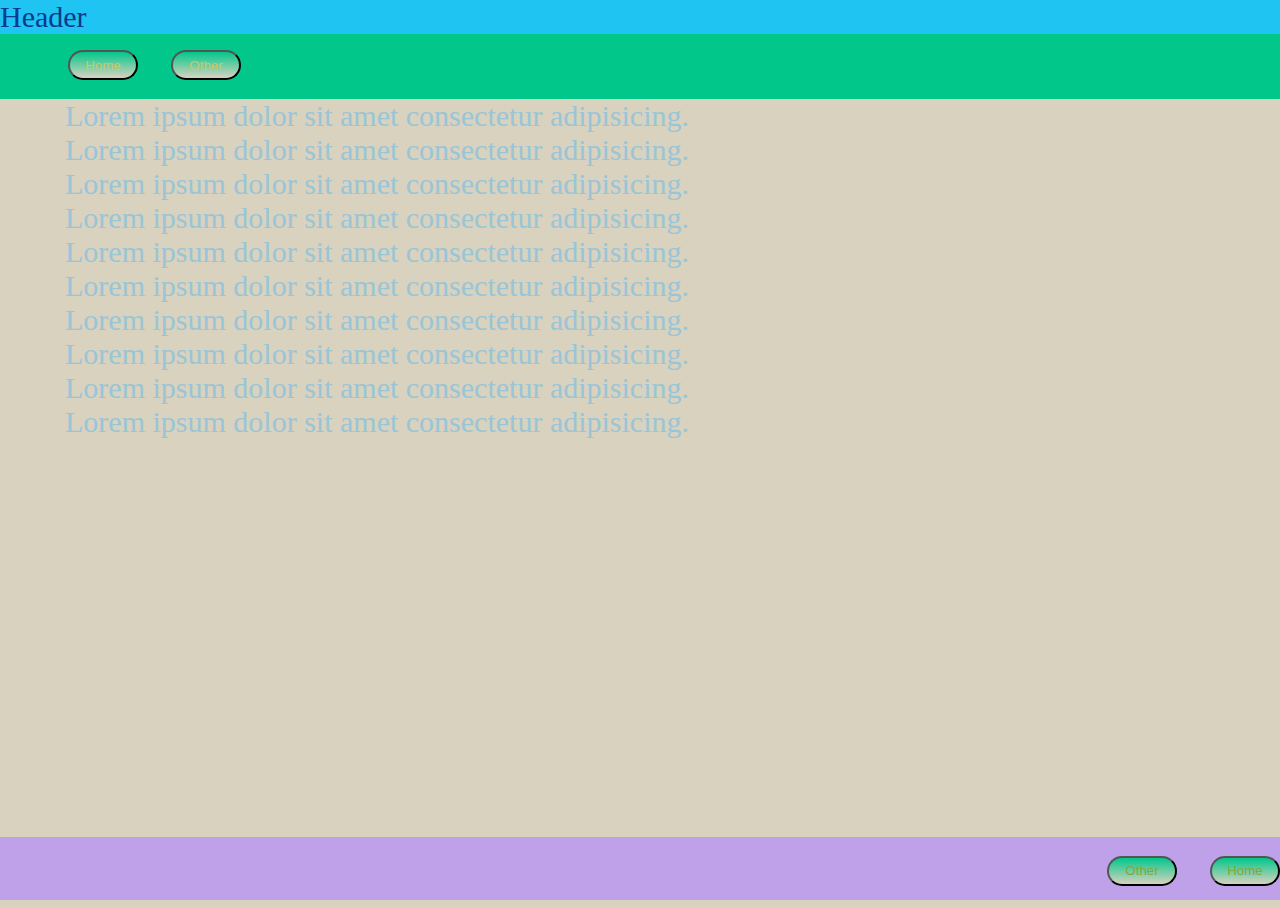
<file: index.html>
<!DOCTYPE html>

<html lang="en">
  <head>
    <meta
      charset="UTF-8"
      name="viewport"
      content="width=device-width, initial-scale=1.0"
    />
    <title>Web creation test</title>
    <link rel="stylesheet" type="text/css" href="css/style.css" />
  </head>

  <body>
    <header>Header</header>
    <nav class="navbar navbar-expand-lg" id="navbarBody">
      <ul class="navbar-nav">
        <li class="nav-item">
          <button onclick="location.href='index.html';" class="nav-link">
            Home
          </button>
        </li>
        <li class="nav-item">
          <button onclick="location.href='other.html';" class="nav-link ">
            Other
          </button>
        </li>
      </ul>
    </nav>
    <main>
      <article>
        <div class="container">
        Lorem ipsum dolor sit amet consectetur adipisicing. </br>
        Lorem ipsum dolor sit amet consectetur adipisicing. </br>
        Lorem ipsum dolor sit amet consectetur adipisicing. </br>
        Lorem ipsum dolor sit amet consectetur adipisicing. </br>
        Lorem ipsum dolor sit amet consectetur adipisicing. </br>
        Lorem ipsum dolor sit amet consectetur adipisicing. </br>
        Lorem ipsum dolor sit amet consectetur adipisicing. </br>
        Lorem ipsum dolor sit amet consectetur adipisicing. </br>
        Lorem ipsum dolor sit amet consectetur adipisicing. </br>
        Lorem ipsum dolor sit amet consectetur adipisicing. </br>
      </div>
      </article>
    </main>
    <footer>
      <div class="container navbar navbar-expand-lg" id="navbarBody">
        <ul class="navbar-nav">
          <li class="nav-item">
            <button class="nav-link" onclick="location.href='other.html';">
              Other
            </button>
          </li>
          <li class="nav-item">
            <button class="nav-link" onclick="location.href='index.html';">
              Home
            </button>
          </li>
        </ul>
      </div>
    </footer>
  </body>
  <script
    src="https://code.jquery.com/jquery-3.4.1.slim.min.js"
    integrity="sha384-J6qa4849blE2+poT4WnyKhv5vZF5SrPo0iEjwBvKU7imGFAV0wwj1yYfoRSJoZ+n"
    crossorigin="anonymous"
  ></script>
  <script
    src="https://cdn.jsdelivr.net/npm/popper.js@1.16.0/dist/umd/popper.min.js"
    integrity="sha384-Q6E9RHvbIyZFJoft+2mJbHaEWldlvI9IOYy5n3zV9zzTtmI3UksdQRVvoxMfooAo"
    crossorigin="anonymous"
  ></script>
  <script
    src="https://stackpath.bootstrapcdn.com/bootstrap/4.4.1/js/bootstrap.min.js"
    integrity="sha384-wfSDF2E50Y2D1uUdj0O3uMBJnjuUD4Ih7YwaYd1iqfktj0Uod8GCExl3Og8ifwB6"
    crossorigin="anonymous"
  ></script>
</html>
</file>
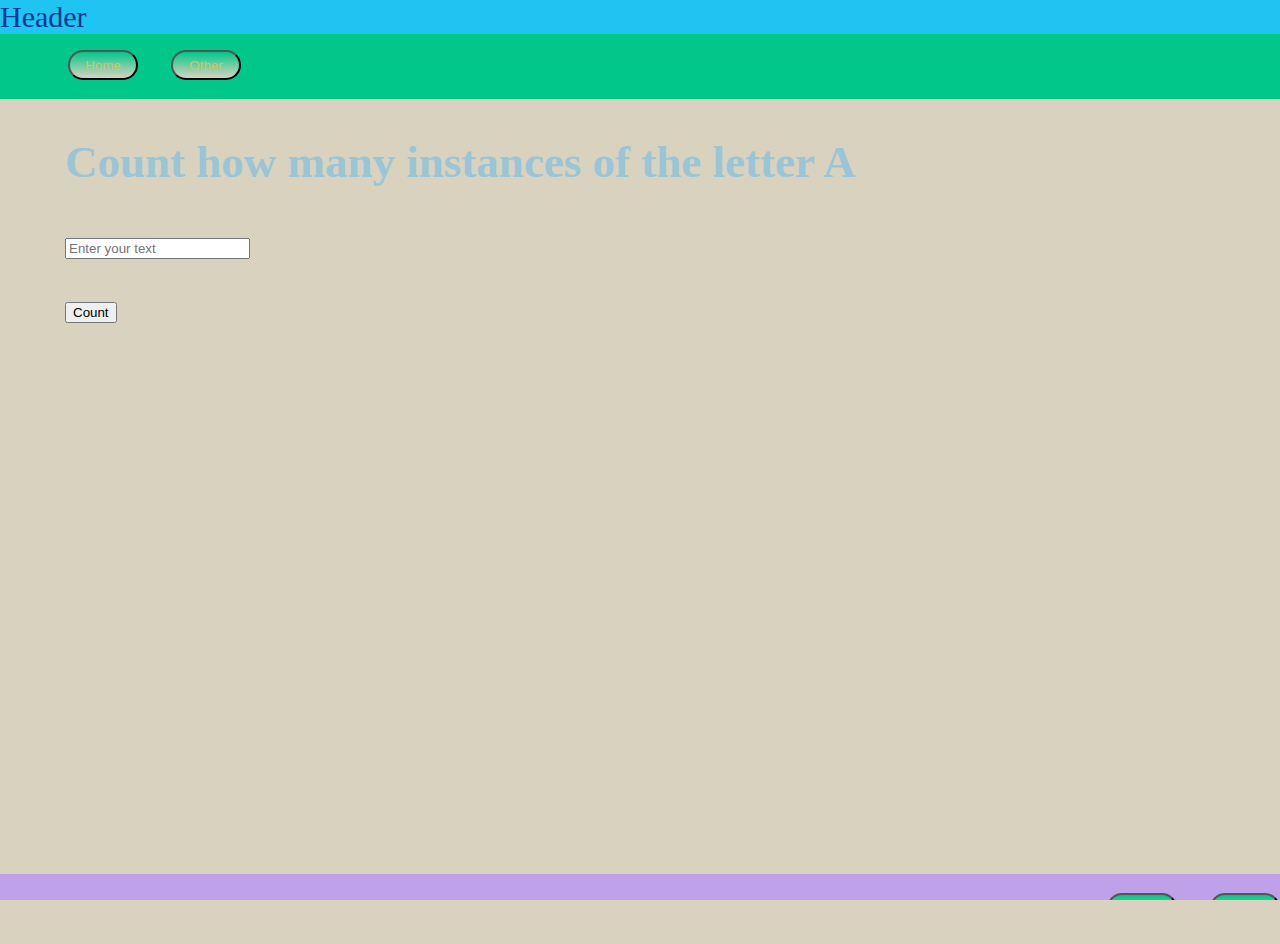
<file: other.html>
<!DOCTYPE html>

<html lang="en">
  <head>
    <meta
      charset="UTF-8"
      name="viewport"
      content="width=device-width, initial-scale=1.0"
    />
    <title>Web creation test</title>
    <link rel="stylesheet" type="text/css" href="css/style.css" />
  </head>

  <body>
    <header>Header</header>
    <nav class="navbar navbar-expand-lg" id="navbarBody">
      <ul class="navbar-nav">
        <li class="nav-item">
          <button onclick="location.href='index.html';" class="nav-link">
            Home
          </button>
        </li>
        <li class="nav-item">
          <button onclick="location.href='other.html';" class="nav-link">
            Other
          </button>
        </li>
      </ul>
    </nav>
    <main>
      <article>
        <div class="container">
          <form>
            <h2>Count how many instances of the letter A</h2>
            <div class="form-group">
              <input
                id="countField"
                type="text"
                class="form-control validate"
                placeholder="Enter your text"
                required="required"
                onchange="countInstance();"
              />
            </div>
            <p id="countOutput"></p>
            <div class="form-group">
              <input type="submit" class="btn" value="Count" id="countSubmit" />
            </div>
          </form>
        </div>
      </article>
    </main>
    <footer>
      <div class="container navbar navbar-expand-lg" id="navbarBody">
        <ul class="navbar-nav">
          <li class="nav-item">
            <button class="nav-link" onclick="location.href='other.html';">
              Other
            </button>
          </li>
          <li class="nav-item">
            <button class="nav-link" onclick="location.href='index.html';">
              Home
            </button>
          </li>
        </ul>
      </div>
    </footer>
  </body>
  <script
    src="https://code.jquery.com/jquery-3.4.1.slim.min.js"
    integrity="sha384-J6qa4849blE2+poT4WnyKhv5vZF5SrPo0iEjwBvKU7imGFAV0wwj1yYfoRSJoZ+n"
    crossorigin="anonymous"
  ></script>
  <script
    src="https://cdn.jsdelivr.net/npm/popper.js@1.16.0/dist/umd/popper.min.js"
    integrity="sha384-Q6E9RHvbIyZFJoft+2mJbHaEWldlvI9IOYy5n3zV9zzTtmI3UksdQRVvoxMfooAo"
    crossorigin="anonymous"
  ></script>
  <script
    src="https://stackpath.bootstrapcdn.com/bootstrap/4.4.1/js/bootstrap.min.js"
    integrity="sha384-wfSDF2E50Y2D1uUdj0O3uMBJnjuUD4Ih7YwaYd1iqfktj0Uod8GCExl3Og8ifwB6"
    crossorigin="anonymous"
  ></script>
  <script src="script/letterCount.js"></script>
</html>
</file>
<file: css/style.css>
html,
body {
  height: 100%;
  width: 100%;
  position: relative;
  overflow-x: hidden;
  margin: 0;
  background-color: #d8d2bf;
  background-size: 100% 100%;
  background-repeat: no-repeat;
  height: 100vh;
  color: #99c5d7;
}

/* Header start */
header {
  background-color: #20c4f2;
  font-size: 30px;
  color: #073b8f;
}

/* Header end */

/* Nav start */
nav {
  background-color: #02c78a;
  display: flex !important;
  flex-basis: auto;
  box-sizing: border-box;
  width: 100%;
  color: #c8c86a;
}
.navbar-nav > li {
  padding-left: 25px;
  font-size: 20px;
  font-weight: 400;
  display: inline;
}

.nav-item > button {
  width: 70px;
  height: 30px;
  font-size: 20;
  cursor: pointer;
  color: #c8c86a;
  background: linear-gradient(#02c78a, #d8d2bf);
  border-radius: 20px;
  margin-left: 3px !important;
  margin-bottom: 3px !important;
}
/* Nav end */

/* Main start */
main article {
  background-color: #d8d2bf;
  font-size: 30px;
}
main .container {
  padding-left: 65px;
  height: 82vh;
}
/* Main end */

/* Footer start */
footer {
  background: #bea1e8;
  height: 70px;
  display: inline-grid;
  flex-basis: auto;
  box-sizing: border-box;
  width: 100%;
  justify-content: right;
  align-items: center;
  align-self: flex-end;
  color: #87a637 !important;
}

footer > li {
  padding-left: 25px;
  font-size: 20px;
  font-weight: 400;
  display: inline;
  color: #87a637 !important;
}

footer .nav-item > button {
  color: #87a637 !important;
}
/* Footer end */
</file>
